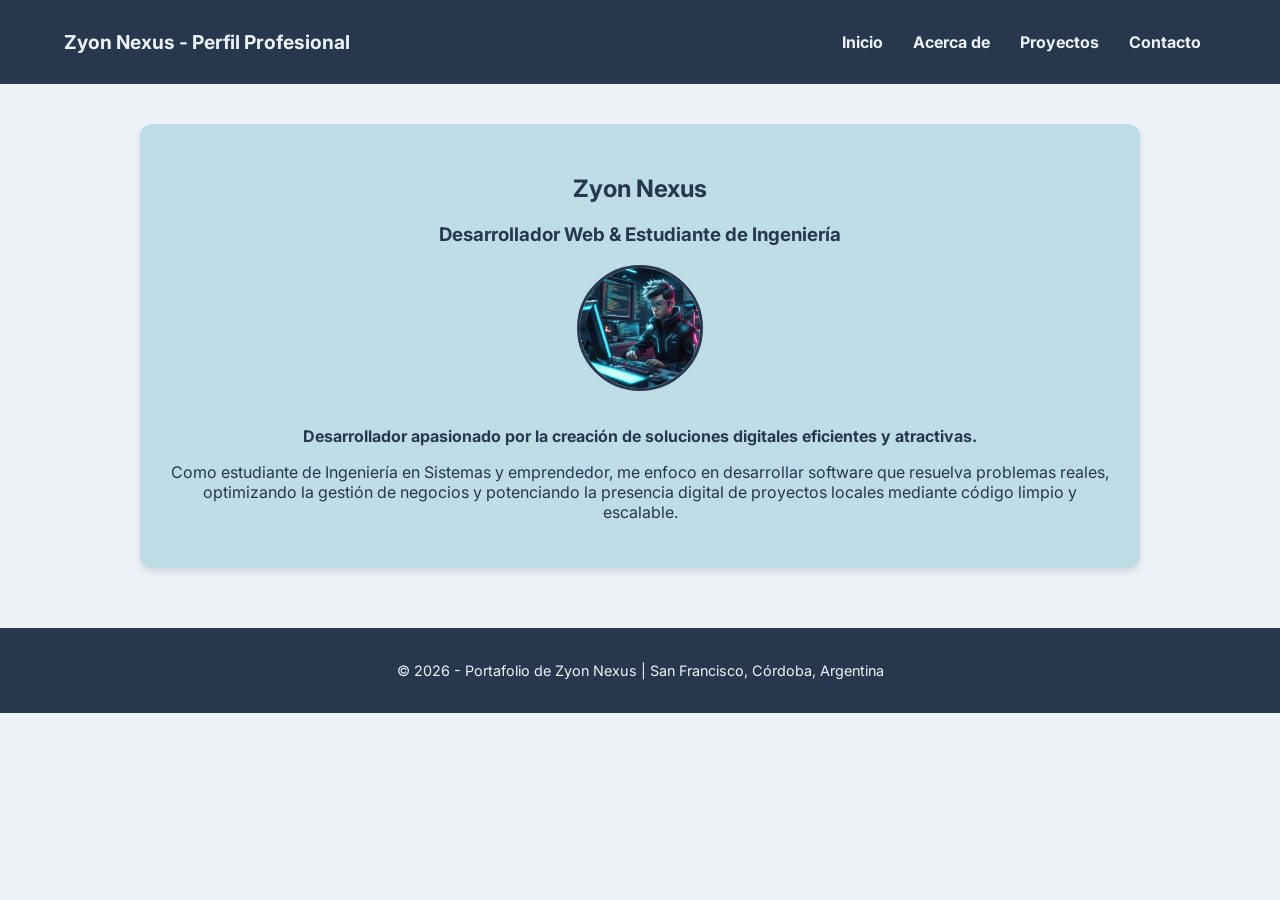
<file: index.html>
<!DOCTYPE html>
<html lang="es">
<head>
    <meta charset="UTF-8"> 
    <meta name="viewport" content="width=device-width, initial-scale=1.0">
    <title>Portfolio | Zyon Nexus</title>
    <link rel="stylesheet" href="estilos/estilos.css">
</head>
<body>

    <header>
        <h1>Zyon Nexus - Perfil Profesional</h1>
        
        <nav>
            <ul>
                <li><a href="index.html">Inicio</a></li>
                <li><a href="informacion.html">Acerca de</a></li>
                <li><a href="proyectos.html">Proyectos</a></li>
                <li><a href="contacto.html">Contacto</a></li>
            </ul>
        </nav>
    </header>

    <main class="container">
        <section>
            <h2>Zyon Nexus</h2>
            <h3>Desarrollador Web & Estudiante de Ingeniería</h3>
            
            <img src="imagenes/fotoperfil.jpg" alt="Foto de perfil" width="120" style="border-radius: 50%;">
            
            <p>
                <b>Desarrollador apasionado por la creación de soluciones digitales eficientes y atractivas.</b> </p>
                <p>
                Como estudiante de Ingeniería en Sistemas y emprendedor, me enfoco en desarrollar software que resuelva problemas reales, 
                optimizando la gestión de negocios y potenciando la presencia digital de proyectos locales mediante código limpio y escalable.
            </p>
        </section>
    </main>

    <footer>
        <p>© 2026 - Portafolio de Zyon Nexus | San Francisco, Córdoba, Argentina</p>
    </footer>

</body>
</html>
</file>
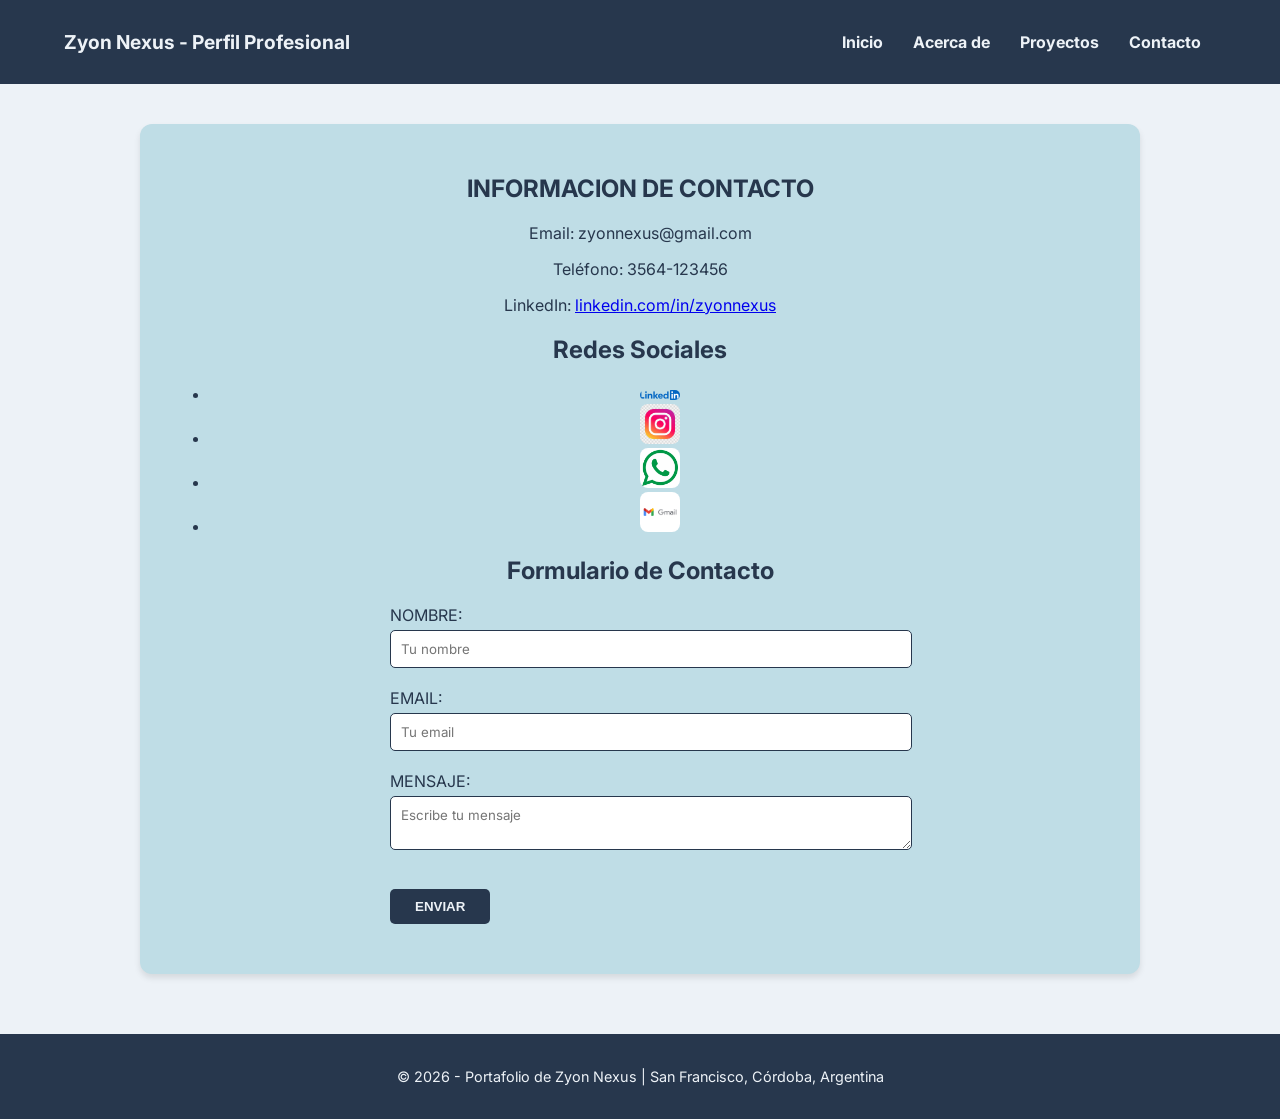
<file: contacto.html>
<!DOCTYPE html>
<html lang="es">
<head>
    <meta charset="UTF-8">
    <meta name="viewport" content="width=device-width, initial-scale=1.0">
    <title>Contacto | Zyon Nexus</title>
    <link rel="stylesheet" href="estilos/estilos.css">
</head>
<body>
    <header>
        <h1>Zyon Nexus - Perfil Profesional</h1>
        <nav>
            <ul>
                <li><a href="index.html">Inicio</a></li>
                <li><a href="informacion.html">Acerca de</a></li>
                <li><a href="proyectos.html">Proyectos</a></li>
                <li><a href="contacto.html">Contacto</a></li>
            </ul>
        </nav>
    </header>

    <main class="container">
        <section>
            <h2>INFORMACION DE CONTACTO</h2>
            <p>Email: zyonnexus@gmail.com</p>
            <p>Teléfono: 3564-123456</p>
            <p>LinkedIn: <a href="https://www.linkedin.com/in/zyonnexus" target="_blank">linkedin.com/in/zyonnexus</a></p>
            
            <h2>Redes Sociales</h2>
            <ul>
                <li><a href="https://www.linkedin.com/in/zyonnexus" target="_blank"><img src="imagenes/linkedin.png" alt="LinkedIn" width="40"></a></li>
                <li><a href="https://www.instagram.com/deluxe.fragancias" target="_blank"><img src="imagenes/instagram.jfif" alt="Instagram" width="40"></a></li>
                <li><a href="https://wa.me/3564123456" target="_blank"><img src="imagenes/wpp.png" alt="WhatsApp" width="40"></a></li>
                <li><a href="mailto:zyonnexus@gmail.com" target="_blank"><img src="imagenes/gmail.png" alt="Gmail" width="40"></a></li>
            </ul>

            <h2>Formulario de Contacto</h2>
            <form action="https://formspree.io/f/xnjozyke" method="POST">
    
            <label for="name">NOMBRE:</label><br>
            <input type="text" id="name" name="name" placeholder="Tu nombre" required><br><br>

            <label for="email">EMAIL:</label><br>
            <input type="email" id="email" name="email" placeholder="Tu email" required><br><br>

            <label for="message">MENSAJE:</label><br>
            <textarea id="message" name="message" placeholder="Escribe tu mensaje" required></textarea><br><br>

            <input type="hidden" name="_subject" value="Nuevo mensaje desde mi Portfolio">

            <button type="submit">ENVIAR</button>
            </form>
        </section>
    </main>

    <footer>
        <p>© 2026 - Portafolio de Zyon Nexus | San Francisco, Córdoba, Argentina</p>
    </footer>
</body>
</html>
</file>
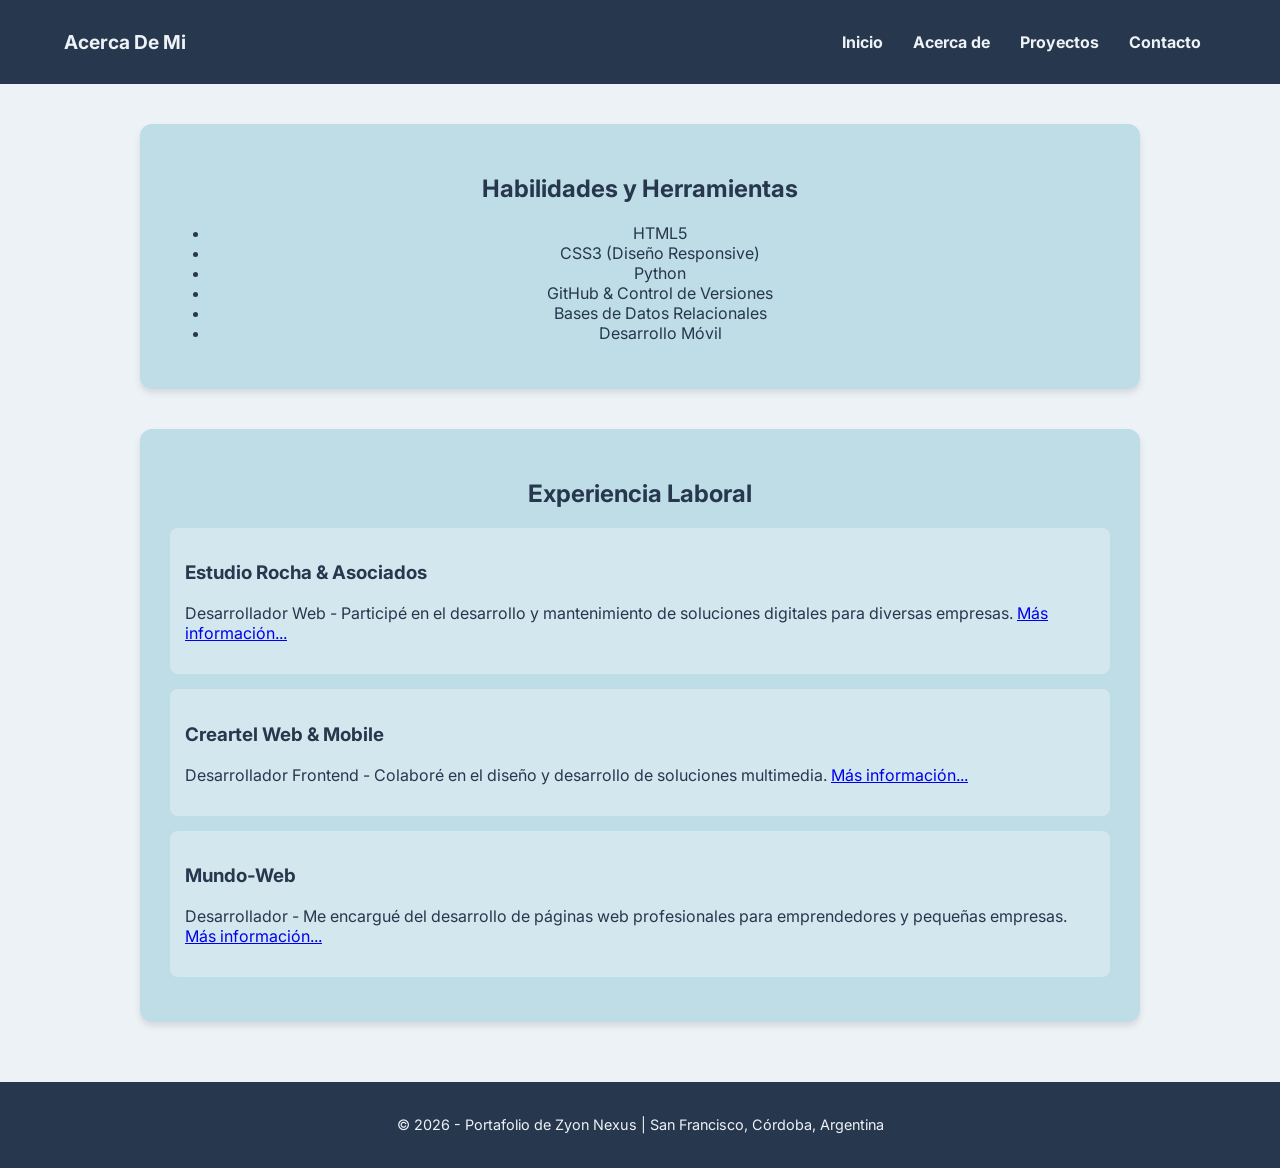
<file: informacion.html>
<!DOCTYPE html>
<html lang="es">
<head>
    <meta charset="UTF-8">
    <meta name="viewport" content="width=device-width, initial-scale=1.0">
    <title>Acerca de | Zyon Nexus</title>
    <link rel="stylesheet" href="estilos/estilos.css">
</head>
<body>
    <header>
        <h1>Acerca De Mi</h1>
        <nav>
            <ul>
                <li><a href="index.html">Inicio</a></li>
                <li><a href="informacion.html">Acerca de</a></li>
                <li><a href="proyectos.html">Proyectos</a></li>
                <li><a href="contacto.html">Contacto</a></li>
            </ul>
        </nav>
    </header>

    <main class="container">
        <section id="habilidades">
            <h2>Habilidades y Herramientas</h2>
            <ul>
                <li>HTML5</li>
                <li>CSS3 (Diseño Responsive)</li>
                <li>Python</li>
                <li>GitHub & Control de Versiones</li>
                <li>Bases de Datos Relacionales</li>
                <li>Desarrollo Móvil</li>
            </ul>
        </section>

        <section id="experiencia">
            <h2>Experiencia Laboral</h2>
            
            <article>
                <h3>Estudio Rocha & Asociados</h3>
                <p>Desarrollador Web - Participé en el desarrollo y mantenimiento de soluciones digitales para diversas empresas. 
                    <a href="https://estudiorochayasoc.com.ar/" target="_blank">Más información...</a>
                </p>
            </article>

            <article>
                <h3>Creartel Web & Mobile</h3>
                <p>Desarrollador Frontend - Colaboré en el diseño y desarrollo de soluciones multimedia. 
                    <a href="https://www.creartel.com.ar/" target="_blank">Más información...</a>
                </p>
            </article>

            <article>
                <h3>Mundo-Web</h3>
                <p>Desarrollador - Me encargué del desarrollo de páginas web profesionales para emprendedores y pequeñas empresas. 
                    <a href="https://www.mundoweb.ar/" target="_blank">Más información...</a>
                </p>
            </article>
        </section>
    </main>

    <footer>
        <p>© 2026 - Portafolio de Zyon Nexus | San Francisco, Córdoba, Argentina</p>
    </footer>
</body>
</html>
</file>
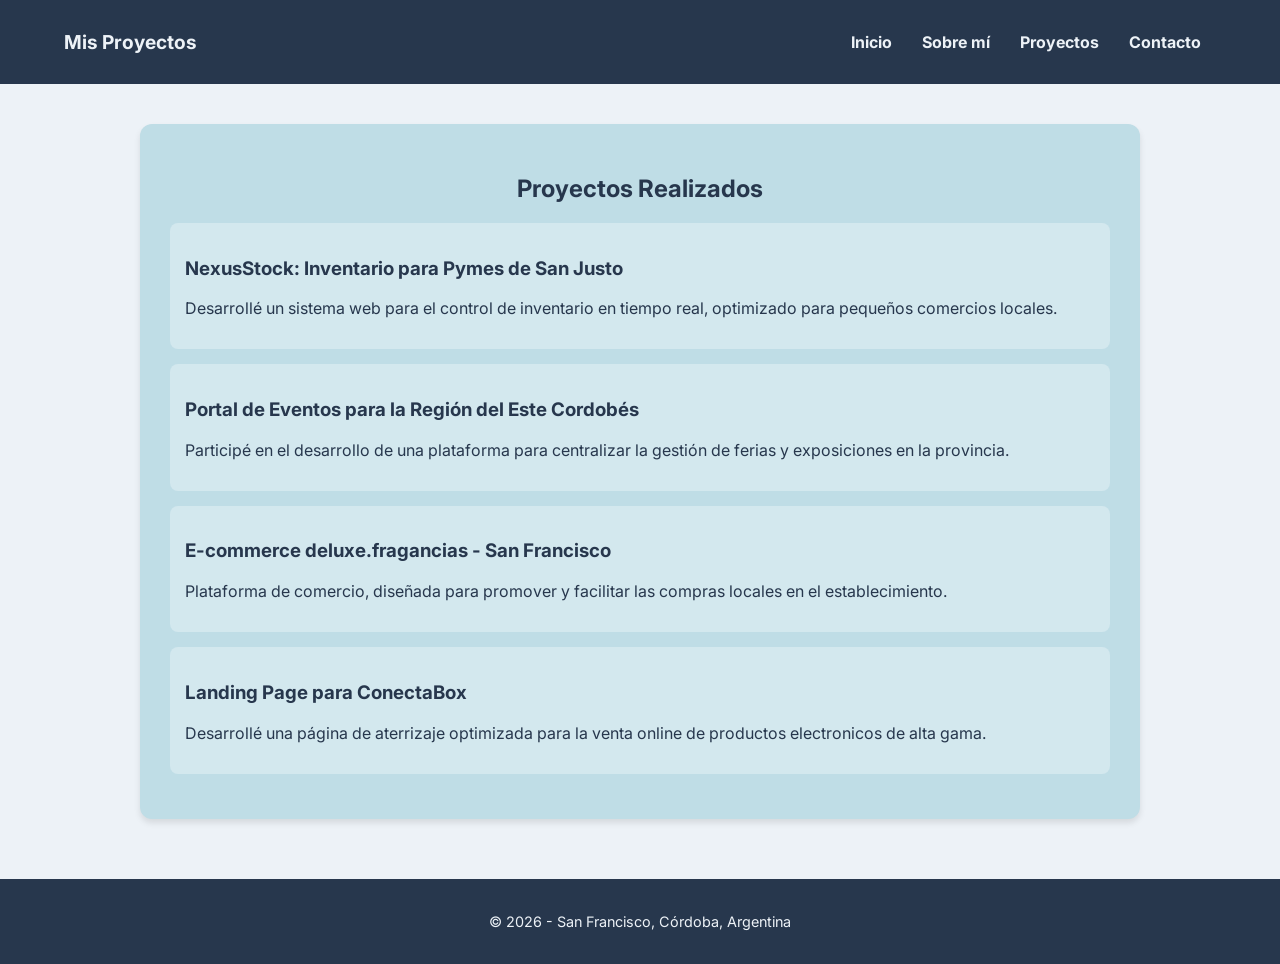
<file: proyectos.html>
<!DOCTYPE html>
<html lang="es">
<head>
    <meta charset="UTF-8">
    <meta name="viewport" content="width=device-width, initial-scale=1.0">
    <title>Proyectos | Zyon Nexus</title>
    <link rel="stylesheet" href="estilos/estilos.css">
</head>
<body>
    <header>
        <h1>Mis Proyectos</h1>
        <nav>
            <ul>
                <li><a href="index.html">Inicio</a></li>
                <li><a href="informacion.html">Sobre mí</a></li>
                <li><a href="proyectos.html">Proyectos</a></li>
                <li><a href="contacto.html">Contacto</a></li>
            </ul>
        </nav>
    </header>

    <main class="container">
        <section>
            <h2>Proyectos Realizados</h2>

            <article>
                <h3>NexusStock: Inventario para Pymes de San Justo</h3>
                <p>Desarrollé un sistema web para el control de inventario en tiempo real, optimizado para pequeños comercios locales.</p>
            </article>

            <article>
                <h3>Portal de Eventos para la Región del Este Cordobés</h3>
                <p>Participé en el desarrollo de una plataforma para centralizar la gestión de ferias y exposiciones en la provincia.</p>
            </article>

            <article>
                <h3>E-commerce deluxe.fragancias - San Francisco</h3>
                <p>Plataforma de comercio, diseñada para promover y facilitar las compras locales en el establecimiento.</p>
            </article>

            <article>
                <h3>Landing Page para ConectaBox</h3>
                <p>Desarrollé una página de aterrizaje optimizada para la venta online de productos electronicos de alta gama.</p>
            </article>
            
        </section>
    </main>

    <footer>
        <p>© 2026 - San Francisco, Córdoba, Argentina</p>
    </footer>
</body>
</html>
</file>
<file: estilos/estilos.css>
/* FUENTES (Google Fonts) */
@import url('https://fonts.googleapis.com/css2?family=Inter:wght@400;700&display=swap');

/* Estilos globales */
body {
    background-color: #edf2f7;
    color: #27374d;
    font-family: 'Inter', sans-serif;
    font-size: 16px;
    text-align: center;
    margin: 0;
    padding: 0;
    transition: background 0.3s, color 0.3s;
}

/* Contenedor principal que envuelve el contenido de cada página */
.container {
    display: grid;
    grid-template-columns: 1fr;
    gap: 20px;
    max-width: 1000px;
    margin: auto;      
    padding: 20px;
}

/* Contenedor de las redes */
.redes-sociales {
    display: flex;
    justify-content: center;
    gap: 20px; 
    list-style: none; 
    padding: 0;
    margin: 25px 0;
}

/* Header y navegacion */
header {
    display: flex;
    justify-content: space-between; 
    align-items: center;
    background-color: #27374d;
    padding: 30px 5%;
    color: #edf2f7; 
}

header h1 {
    font-size: 1.2rem;
    margin: 0;
}

nav ul {
    list-style: none;
    padding: 0;
    margin: 0;
    display: flex;
}

nav ul li {
    margin: 0 15px;
}

nav ul li a {
    text-decoration: none;
    color: #edf2f7;
    font-weight: 700;
    transition: color 0.3s;
}

nav ul li a:hover {
    color: #bfdde6;
}

/* Seccion y articulos */
section {
    background-color: #bfdde6;
    padding: 30px;
    border-radius: 12px;
    color: #27374d;
    margin-top: 20px;
    box-shadow: 0 4px 6px rgba(0,0,0,0.1); 
}

article {
    background-color: rgba(255, 255, 255, 0.3);
    margin-bottom: 15px;
    padding: 15px;
    border-radius: 8px;
    text-align: left;
}

/* Elementos */
img {
    max-width: 100%; 
    height: auto;
    border-radius: 8px;
}

/*  foto de perfil en el index */
img[alt="Foto de perfil"] {
    border: 3px solid #27374d;
    margin-bottom: 15px;
}

/* Formulario y botones */
form {
    max-width: 500px;
    margin: 20px auto;
    text-align: left;
}

input, textarea {
    width: 100%;
    padding: 10px;
    margin-top: 5px;
    border: 1px solid #27374d;
    border-radius: 5px;
    font-family: inherit;
}

button {
    background-color: #27374d;
    color: #edf2f7;
    padding: 10px 25px;
    border: none;
    border-radius: 5px;
    cursor: pointer;
    font-weight: 700;
    margin-top: 15px;
    transition: transform 0.2s;
}

/*al pasar por arriba cambie el color*/
button:hover {
    transform: scale(1.05);
    background-color: #526d82;
}

/* FOOTER - pie de pagina */
footer {
    text-align: center;
    margin-top: 40px;
    padding: 20px;
    background-color: #27374d;
    color: #edf2f7;
    font-size: 0.9rem;
}
</file>
